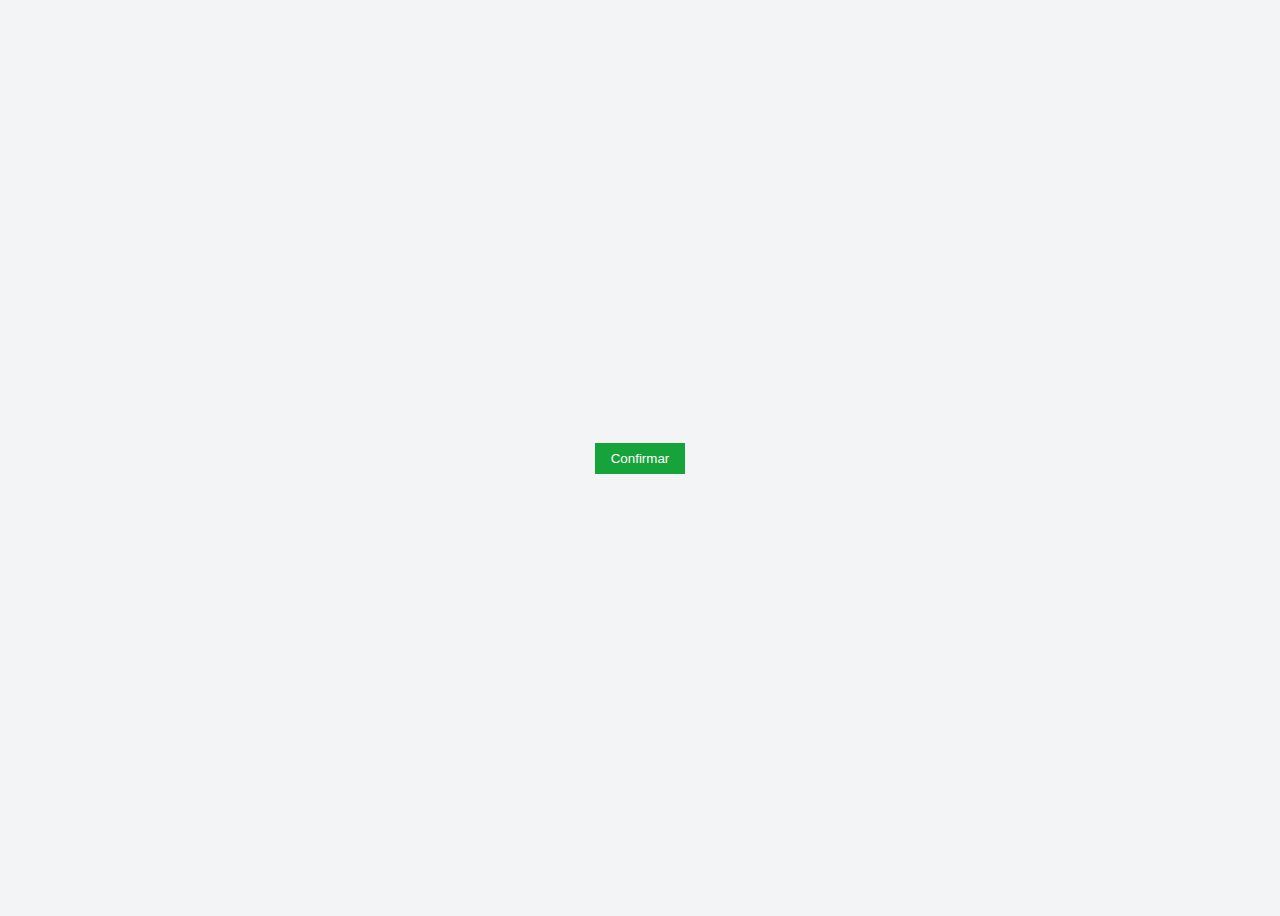
<file: button/index.html>
<!DOCTYPE html>
<html lang="en">

<head>
    <meta charset="UTF-8">
    <meta name="viewport" content="width=device-width, initial-scale=1.0">
    <title>Document</title>
    <link rel="stylesheet" href="style.css">
</head>

<body>
    <button class="btn">Confirmar</button>
</body>

</html>
</file>
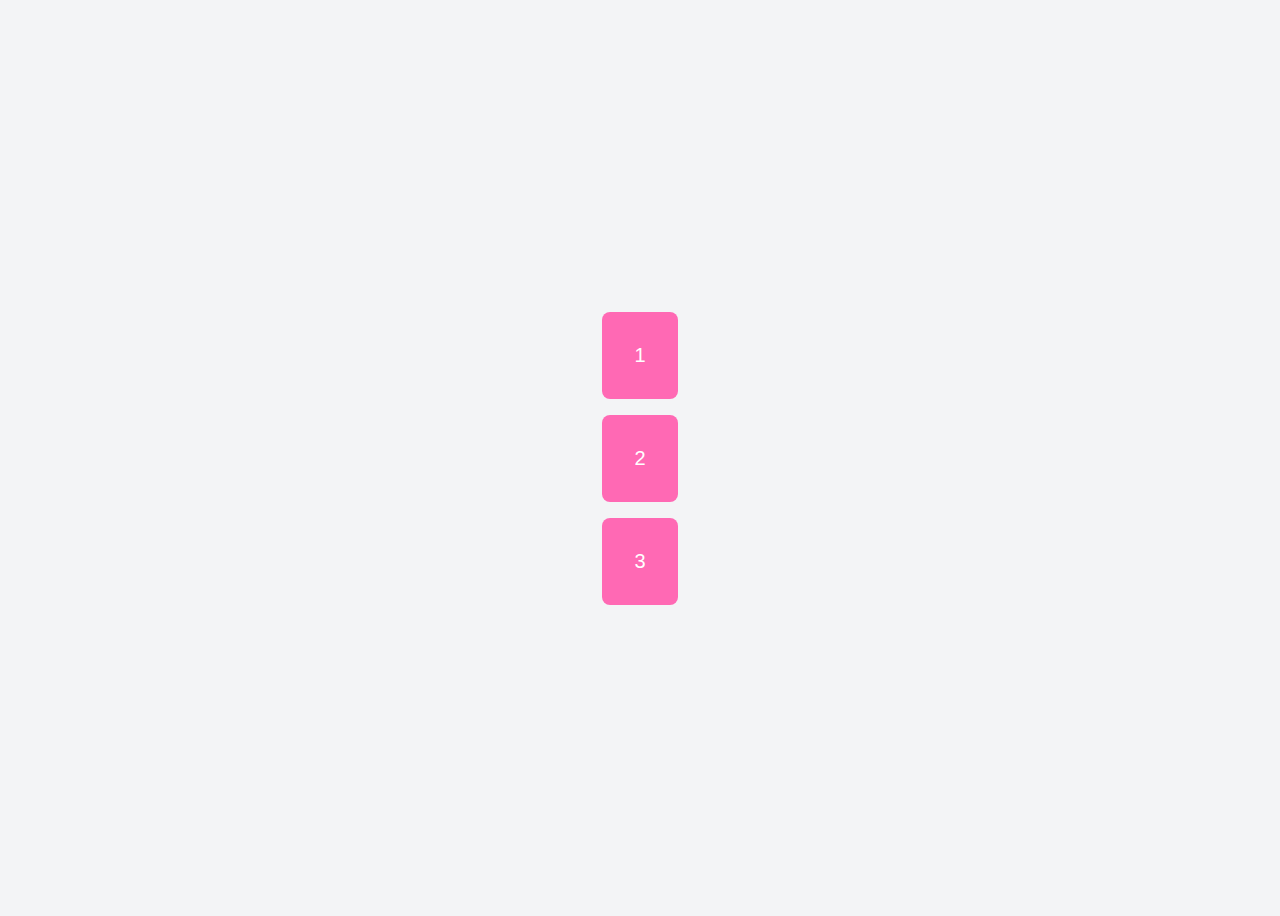
<file: smart-layout/index.html>
<!DOCTYPE html>
<html lang="en">

<head>
    <meta charset="UTF-8">
    <meta name="viewport" content="width=device-width, initial-scale=1.0">
    <title>Document</title>
    <link rel="stylesheet" href="style.css">
</head>

<body>
    <section class="layout">
        <div class="box">1</div>
        <div class="box">2</div>
        <div class="box">3</div>
    </section>

</body>

</html>
</file>
<file: button/style.css>
body {
    background-color: #f3f4f6;
    display: flex;
    justify-content: center;
    align-items: center;
    height: 100vh;
    font-family: sans-serif;
}

.btn {
    background-color: #16a33a;
    color: white;
    border: none;
    padding: .5rem 1rem;
    transition: background-color 0.3s ease;
}

.btn:hover {
    background-color: #03440e;
    cursor: pointer;
}
</file>
<file: smart-layout/style.css>
body {
    background-color: #f3f4f6;
    display: flex;
    justify-content: center;
    align-items: center;
    min-height: 100vh;
    font-family: sans-serif;
}

.layout {
    display: flex;
    flex-direction: column;
    gap: 1rem;
}

/* .layout {
    display: grid;
    grid-template-columns: repeat(3, 1fr);
    gap: 1rem;
} */

.box {
    background-color: hotpink;
    color: white;
    padding: 2rem;
    border-radius: 0.5rem;
    font-size: 1.25rem;
    text-align: center;
}
</file>
